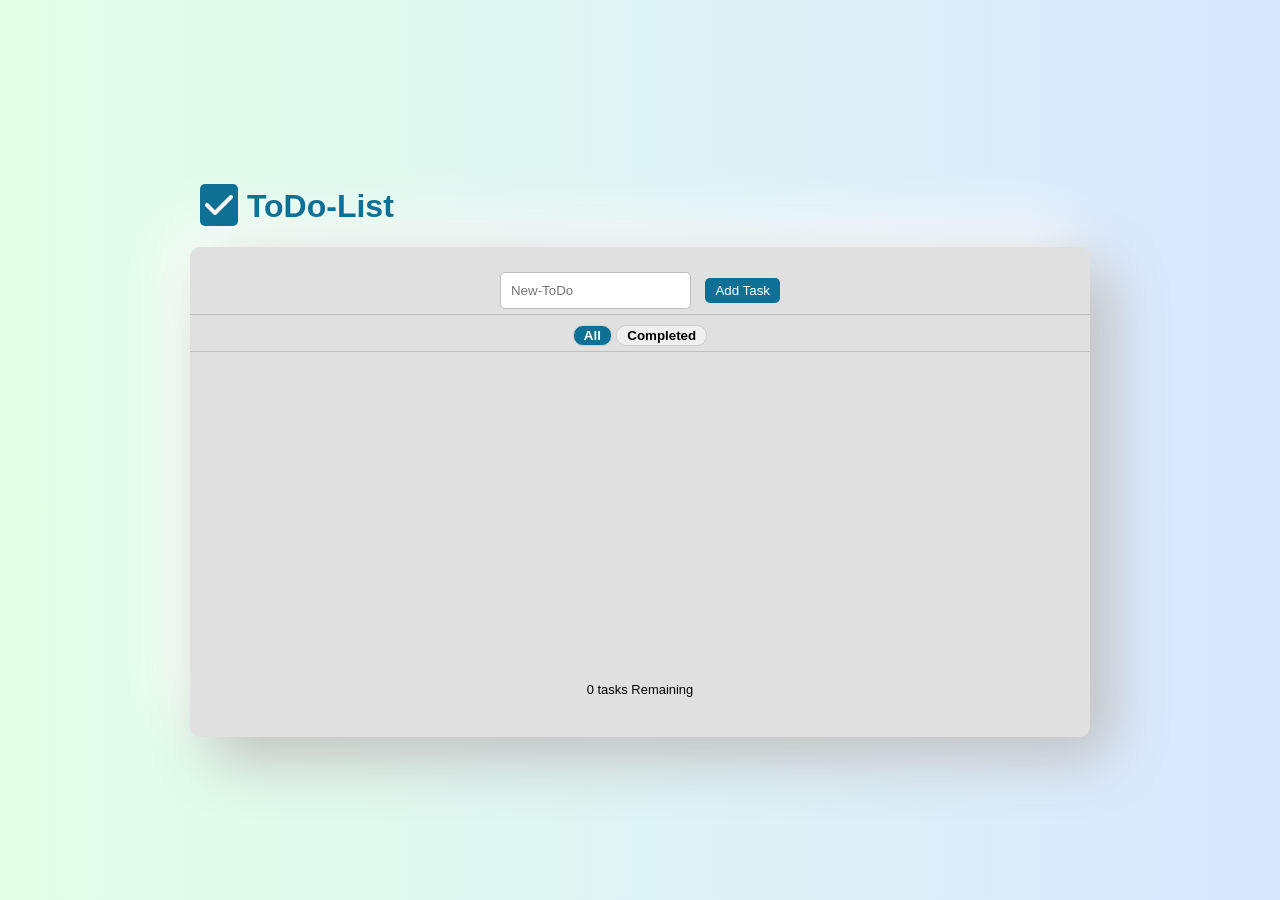
<file: index.html>
<!DOCTYPE html>
<html lang="en">
<head>
  <meta charset="UTF-8">
  <meta name="viewport" content="width=device-width, initial-scale=1.0">
  <title>ToDo-List</title>
 <link rel="stylesheet" href="ToDoList.css">
 <link rel="stylesheet" href="https://cdnjs.cloudflare.com/ajax/libs/font-awesome/6.0.0/css/all.min.css" crossorigin="anonymous" referrerpolicy="no-referrer" />
</head>
<body>
  <div class="fullItem">
  <div class="upper">    
    <h1> <i class="fa-solid fa-check"></i> ToDo-List</h1>
  </div>

  <div class="fulllower">
    <div class="inputdiv">
  <input id = "inputField"type="text" placeholder="New-ToDo">
  <button id="addBtn" onclick="adItem()">Add Task</button>
  </div>

  <div class="filter">
    <button id="all-filter" class="active" onclick="allFilter()">All</button>
    <!--<button id="active-filter" onclick="activeFilter()">Active</button>-->
    <button id="completed-filter" onclick="completedFilter()">Completed</button>
  </div>
  <ul id="list"></ul>

  <div class="footer">
    <p id="taskCount"><span id="taskcnt">0</span> tasks Remaining</p>
  </div>
  </div>
  </div>
</body>
 <script src="ToDoList.js">  </script>
</html>
</file>
<file: ToDoList.css>
body{
  min-height: 100vh;
  font-family: sans-serif;
  background: linear-gradient(90deg, #e3ffe7 0%, #d9e7ff 100%);
  display: flex;
  align-items: center;
  justify-content: center;
  margin: 0;
}


input, button {
  padding: 10px;
  margin: 5px;
  border-radius: 5px;
  border: 1px solid #ccc;
}
#editButton{
  background-color: #bebebe;
  color: black;
  border: none;
  padding: 5px 10px;
  margin-left: 35px;
  font-size: 12px;
  font-weight:600;
}
#deleteButton{
  background-color: #e74c3c;
  color: white;
  border: none;
  padding: 5px 10px;
  margin: 0px;
  font-size: 12px;
  font-weight:600;
}

#editButton:hover{
  background-color: #0F7096;
  color: white;
}

#deleteButton:hover{
  background-color: #c0392b;
  color: white;
}

.upper i{
  background-color:#0F7096;
  color: white;
  border-radius: 5px;
  padding: 5px;
}

.upper h1{
  color: #0F7096;
  margin-left: 10px;
}
.filter button{
  padding: 2px 10px;
  margin: 5px 0px ;
border-radius: 10px;
font-weight:600;
}

 .filter button:hover ,.all-filter.active{
  background-color: #0F7096;
  color: white;
}

 .active{
  background-color: #0F7096;
  color: white;
}
.footer{
   margin-top: auto;     
  text-align: center;
  font-size: 90%;
}
.footer p{
  margin-bottom: 20px;
  text-align: center;
  font-size: 90%;
}

.fulllower {
 border-radius: 10px;
 background: #e0e0e0;
 box-shadow: 20px 20px 60px #bebebe,
               -20px -20px 60px #ffffff;
               padding : 20px 0px;
               display: flex;
               flex-direction: column;
width: 100vh;
height: 50vh;

}

.inputdiv input{
  border: 1px solid #bebebe;
}

.inputdiv ,.filter{
  margin-bottom: 5px;
  border-bottom: 1px solid #bebebe;
  text-align: center;
}
#addBtn{
  background-color: #0F7096;
  color: white;
  border: none;
  padding: 5px 10px;
}
#list li{
  overflow-y: auto;
  max-height: 100px;
}
</file>
